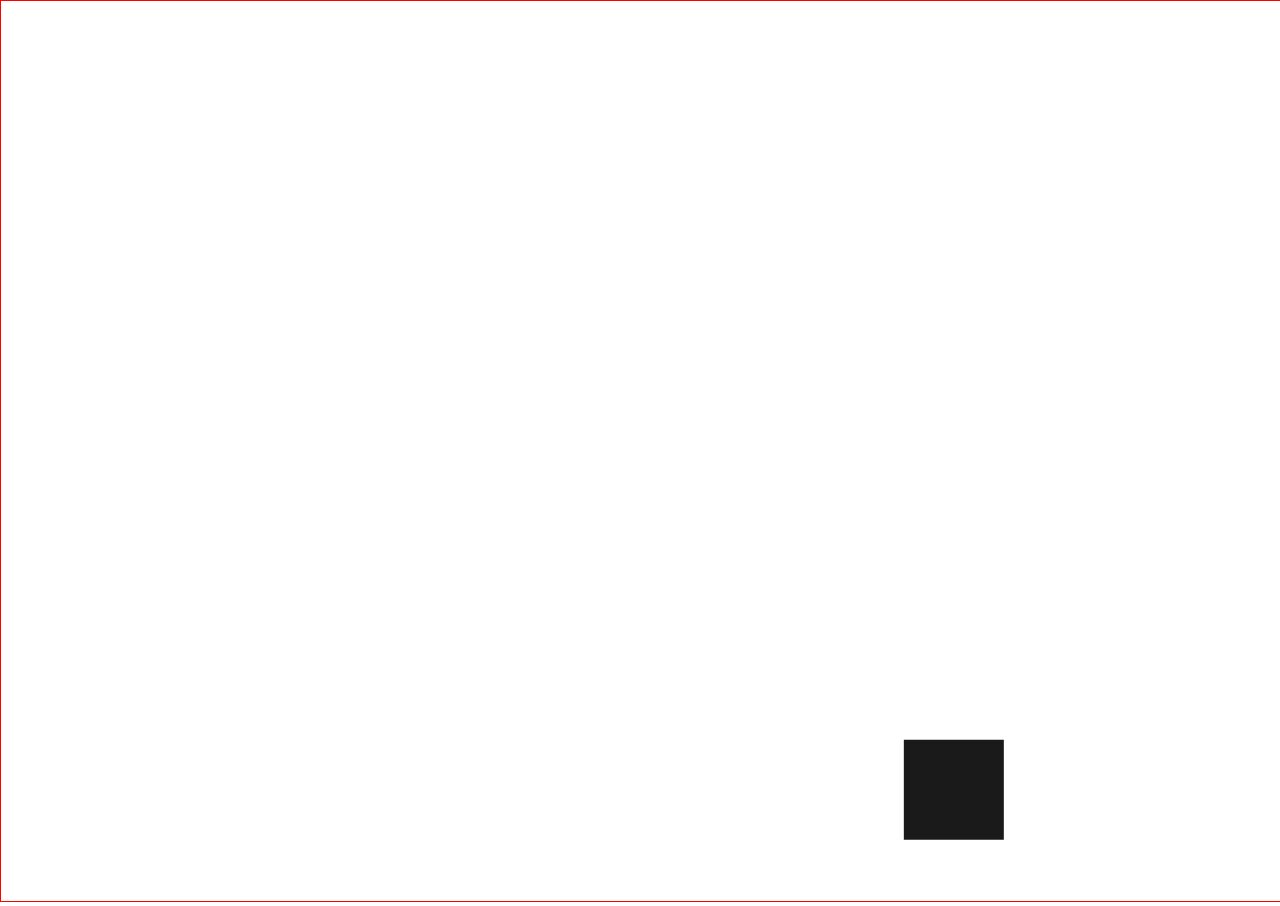
<file: canvastest/index.html>
<!DOCTYPE html>
<html lang="en">
<head>
  <meta charset="UTF-8">
  <meta name="viewport" content="width=device-width, initial-scale=1.0">
  <meta http-equiv="X-UA-Compatible" content="ie=edge">
  <title>Canvas Test</title>
  <link rel="stylesheet" href="style.css">
</head>
<body>
  <canvas></canvas>
</body>
<script src="sy.js"></script>
</html>
</file>
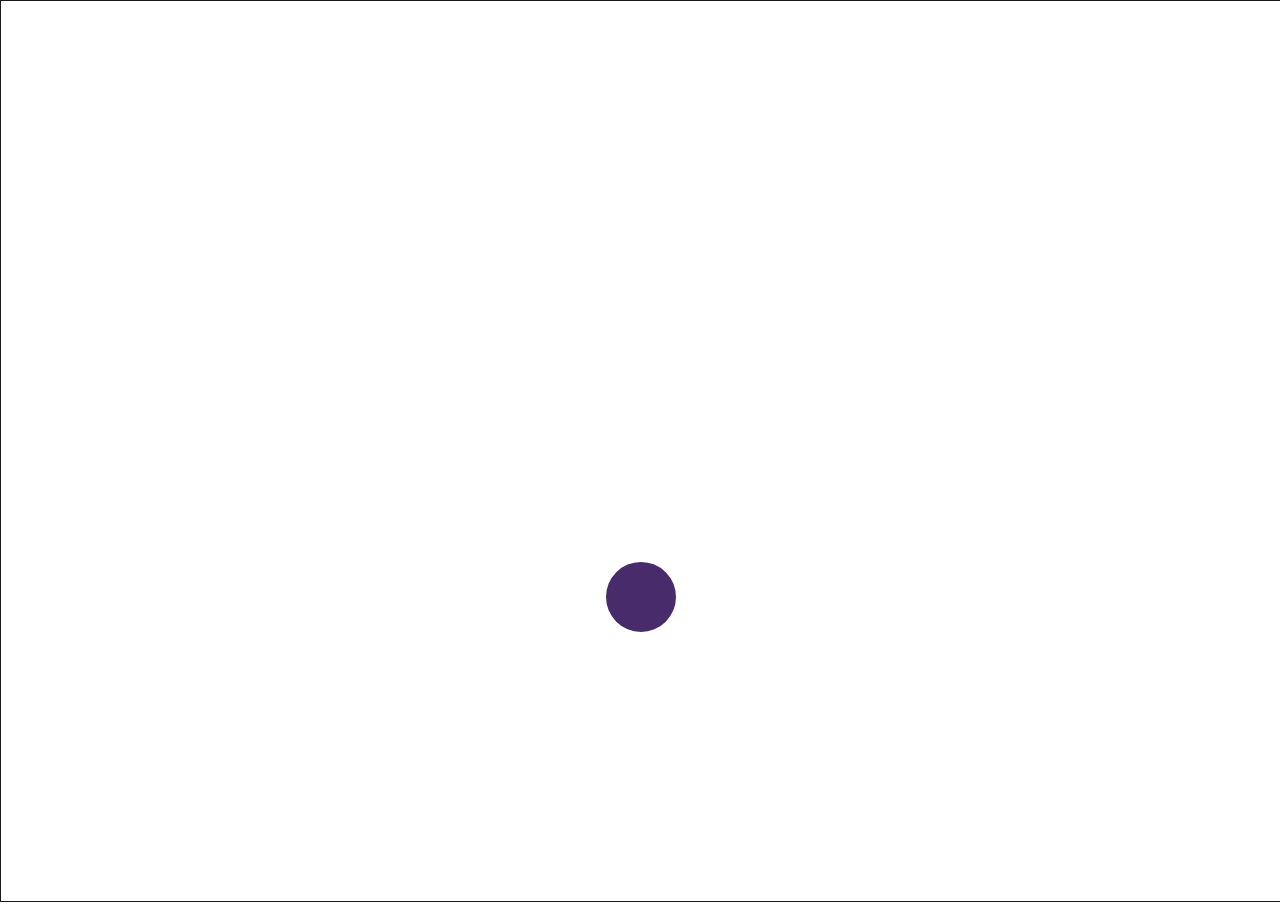
<file: canvastest/gravity/index.html>
<!DOCTYPE html>
<html lang="en">
<head>
    <meta charset="UTF-8">
    <meta name="viewport" content="width=device-width, initial-scale=1.0">
    <meta http-equiv="X-UA-Compatible" content="ie=edge">
    <title>Gravity</title>
    <style>
        body{
            margin:0;padding: 0;
        }
        canvas{
            border:1px solid #1a1a1a;
        }
    </style>
</head>
<body>
    <canvas></canvas>      
</body>
    <script src="app.js"></script>
</html>
</file>
<file: canvastest/style.css>
body{
  margin: 0;
  overflow: hidden;
  max-width: 100vw;
  max-height: 100vh;
}
canvas{
  border:1px solid #f00;
}
</file>
